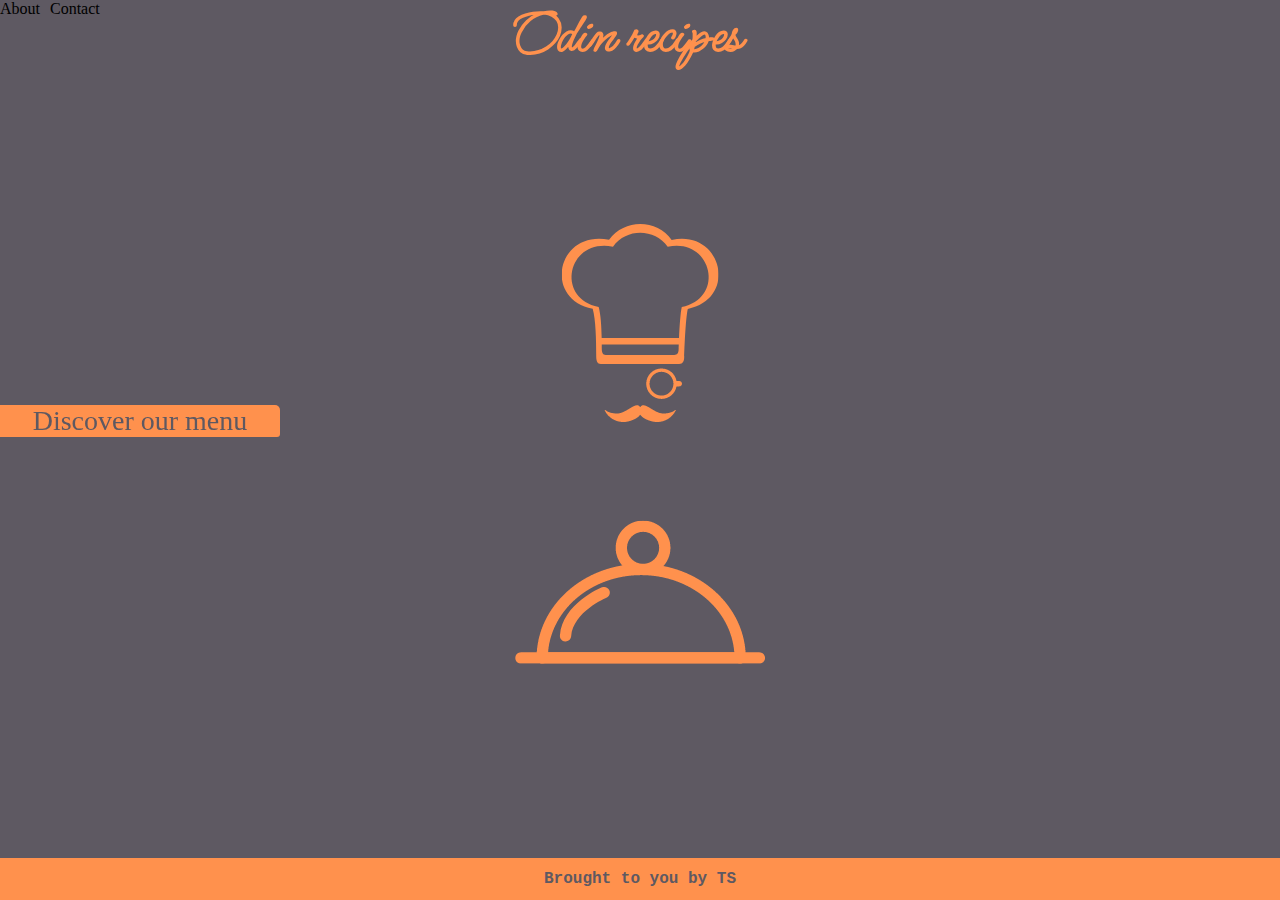
<file: index.html>
<!DOCTYPE html>
<html lang="en">
    <head>
        <meta charset="UTF-8">
        <meta http-equiv="X-UA-Compatible" content="IE=edge">
        <meta name="viewport" content="width=device-width, initial-scale=1.0">
        <title>Restaurant landing page</title>
        <link href="main_page_style.css" rel="stylesheet">
        <link rel="stylesheet" type="text/css" href="//fonts.googleapis.com/css?family=Ms+Madi">
        <link rel="stylesheet" type="text/css" href="//fonts.googleapis.com/css?family=Lato">
        <script src="script.js" defer></script>
    </head>
    <body>
        <header>
            <span class="header">Odin recipes</span>
            <nav>
                <ul>
                    <li>About</li>
                    <li>Contact</li>
                </ul>
            </nav>        
        </header>
        <div id="menu">
            <div id="magic">Discover our menu</div>
            <div id="dropdownMenu">
                <div class="noHover">Lasagna</div>
                <div class="noHover">Tajine</div>
                <div class="noHover">Cake</div>
            </div>
        </div>
        <footer>Brought to you by TS</footer>
    </body>
</html>
</file>
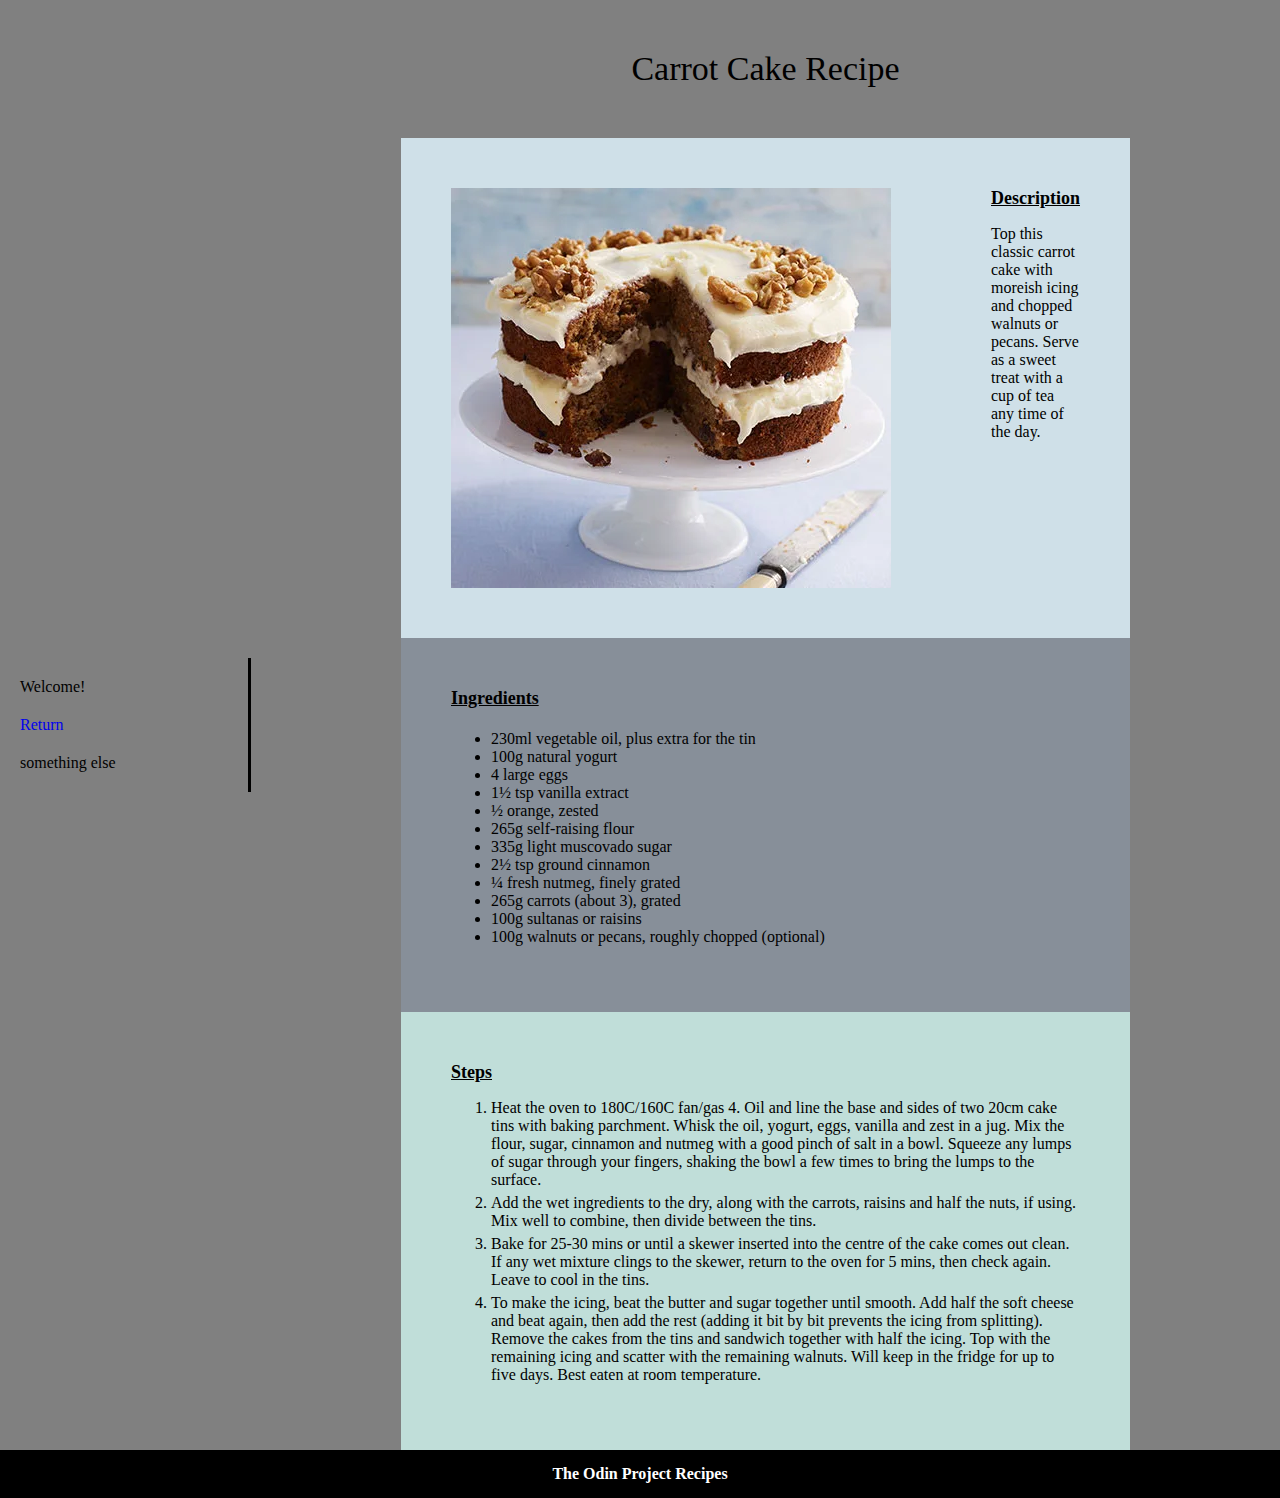
<file: recipes/carrot_cake.html>
<!DOCTYPE html>
<html lang="en">
    <head>
        <meta charset="utf-8">
        <meta http-equiv="X-UA-Compatible" content="IE=edge">
        <meta name="viewport" content="width=device-width, intial-scale=1.0">
        <link href="../style.css" rel="stylesheet">
        <title>An easy carrot cake recipe</title>
    </head>

    <body>
        <div class="container">
            <div class="menu">
                <div>Welcome!</div>
                <div><a href="../index.html" style="text-decoration:none">Return</a></div>
                <div>something else</div>
            </div>
            <div class="page">
                <div id="title">Carrot Cake Recipe</div>
                <div class="description">
                    <div class="block">
                        <img src="../images/carrot_cake.webp">
                        <div class="description_text">
                            <div class="title">Description</div>
                            <p>Top this classic carrot cake with moreish icing and chopped walnuts or pecans. Serve as a sweet treat with a cup of tea any time of the day.</p>
                        </div>
                    </div>   
                </div> 
                <div class="ingredients">
                    <div class="title">Ingredients</div>
                        <ul>
                            <li>230ml vegetable oil, plus extra for the tin</li>
                            <li>100g natural yogurt</li>
                            <li>4 large eggs</li>
                            <li>1½ tsp vanilla extract</li>
                            <li>½ orange, zested</li>
                            <li>265g self-raising flour</li>
                            <li>335g light muscovado sugar</li>
                            <li>2½ tsp ground cinnamon</li>
                            <li>¼ fresh nutmeg, finely grated</li>
                            <li>265g carrots (about 3), grated</li>
                            <li>100g sultanas or raisins</li>
                            <li>100g walnuts or pecans, roughly chopped (optional)</li>
                        </ul>
                    </div>
                <div class="steps">
                    <div class="title">Steps</div>
                    <ol>
                        <li>Heat the oven to 180C/160C fan/gas 4. Oil and line the base and sides of two 20cm cake tins with baking parchment. Whisk the oil, yogurt, eggs, vanilla and zest in a jug. Mix the flour, sugar, cinnamon and nutmeg with a good pinch of salt in a bowl. Squeeze any lumps of sugar through your fingers, shaking the bowl a few times to bring the lumps to the surface.</li>
                        <li>Add the wet ingredients to the dry, along with the carrots, raisins and half the nuts, if using. Mix well to combine, then divide between the tins.</li>
                        <li>Bake for 25-30 mins or until a skewer inserted into the centre of the cake comes out clean. If any wet mixture clings to the skewer, return to the oven for 5 mins, then check again. Leave to cool in the tins.</li>
                        <li>To make the icing, beat the butter and sugar together until smooth. Add half the soft cheese and beat again, then add the rest (adding it bit by bit prevents the icing from splitting). Remove the cakes from the tins and sandwich together with half the icing. Top with the remaining icing and scatter with the remaining walnuts. Will keep in the fridge for up to five days. Best eaten at room temperature.</li>
                    </ol>
                </div>  
            </div>
        </div> 
        <div class="footer">The Odin Project Recipes</div>                  
    </body>
</html>
</file>
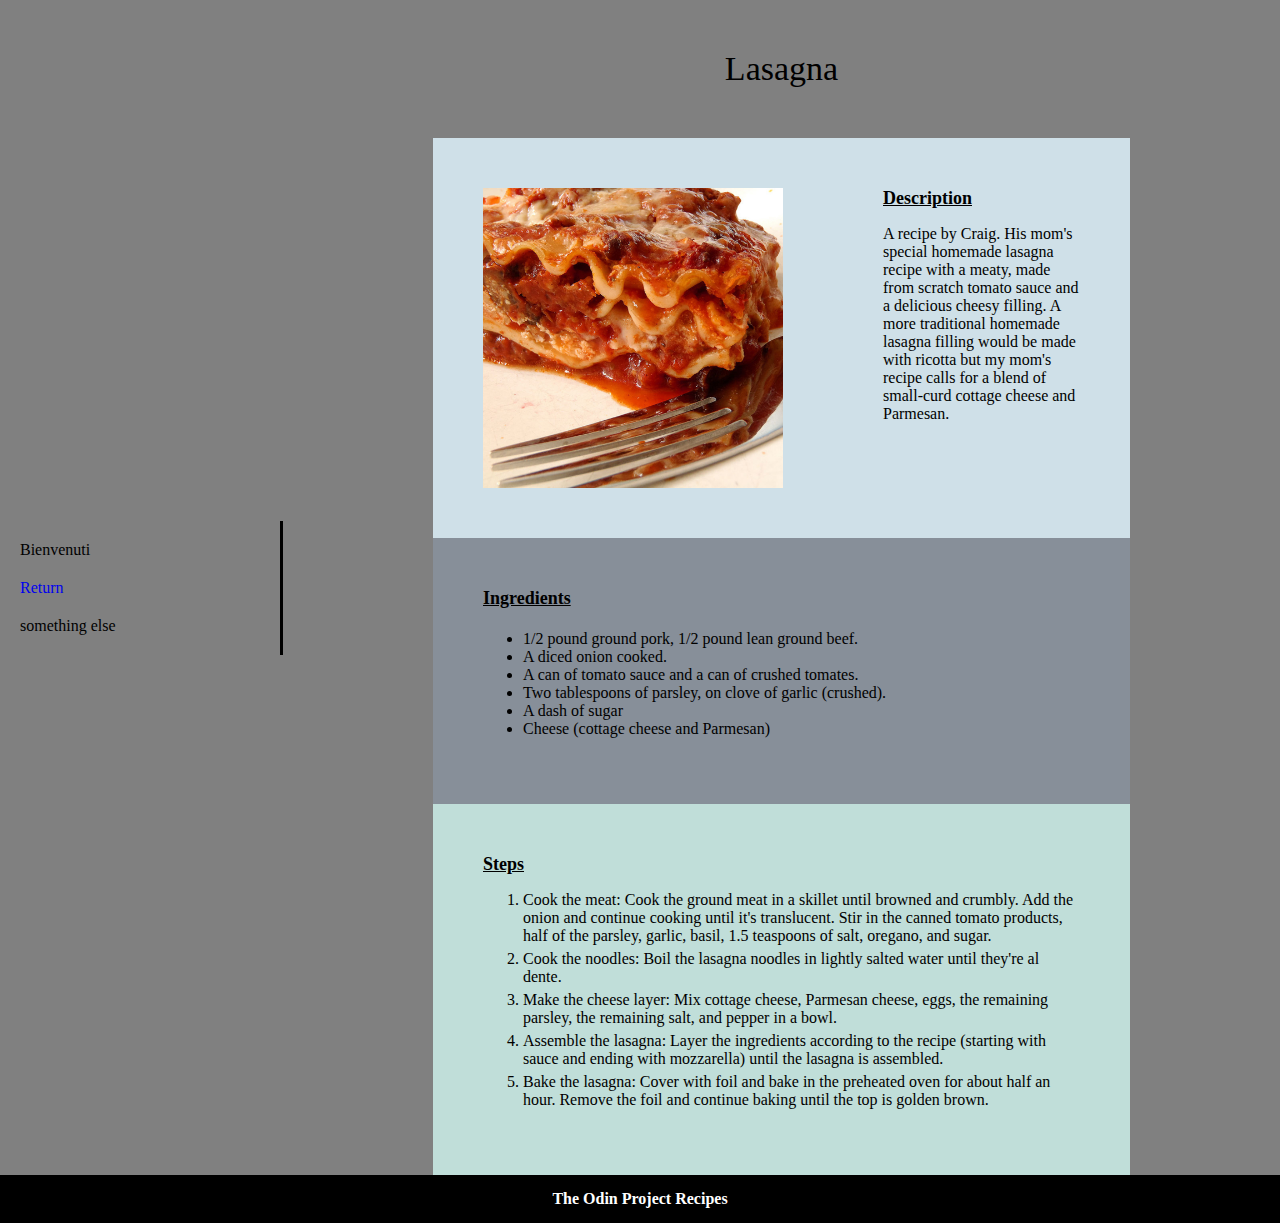
<file: recipes/lasagna.html>
<!DOCTYPE html>
<html lang="en">
    <head>
        <meta charset="utf-8">
        <meta http-equiv="X-UA-Compatible" content="IE=edge">
        <meta name="viewport" content="width=device-width, intial-scale=1.0">
        <title>Lasagna Recipe</title>
        <link href="../style.css" rel="stylesheet">
    </head>
    <body>
        <div class="container">
            <div class="menu">
                <div>Bienvenuti</div>
                <div><a href="../index.html" style="text-decoration:none">Return</a></div>
                <div>something else</div>
            </div>
            <div class="page">
                <div id="title">Lasagna</div>
                <div class="description">          
                    <div class="block">
                        <img src="../images/lasagna.jpeg" alt="Homemade lasagna" height="300" width="auto"> 
                        <div class="description_text">
                            <div class="title">Description</div>
                            <p>A recipe by Craig. His mom's special homemade lasagna recipe with a meaty, made from scratch tomato sauce and a delicious cheesy filling.
                            A more traditional homemade lasagna filling would be made with ricotta but my mom's recipe calls for a blend of small-curd cottage cheese and Parmesan.
                            </p>
                        </div>
                    </div>
                </div>
                <div class="ingredients">
                    <div class="title">Ingredients
                    </div>
                        <ul>
                            <li>1/2 pound ground pork, 1/2 pound lean ground beef.</li>
                            <li>A diced onion cooked.</li>
                            <li>A can of tomato sauce and a can of crushed tomates.</li>
                            <li>Two tablespoons of parsley, on clove of garlic (crushed).</li>
                            <li>A dash of sugar</li>
                            <li>Cheese (cottage cheese and Parmesan)</li>
                        </ul>
                </div>
                <div class="steps">
                    <div class="title">Steps
                    </div>
                        <ol>
                            <li>Cook the meat: Cook the ground meat in a skillet until browned and crumbly. Add the onion and continue cooking until it's translucent. Stir in the canned tomato products, half of the parsley, garlic, basil, 1.5 teaspoons of salt, oregano, and sugar.</li>
                            <li>Cook the noodles: Boil the lasagna noodles in lightly salted water until they're al dente.</li>
                            <li>Make the cheese layer: Mix cottage cheese, Parmesan cheese, eggs, the remaining parsley, the remaining salt, and pepper in a bowl.</li>
                            <li>Assemble the lasagna: Layer the ingredients according to the recipe (starting with sauce and ending with mozzarella) until the lasagna is assembled.</li>
                            <li>Bake the lasagna: Cover with foil and bake in the preheated oven for about half an hour. Remove the foil and continue baking until the top is golden brown.</li>
                        </ol>
                </div>   
            </div>
        </div>
        <div class="footer">The Odin Project Recipes</div> 
    </body>
</html>
</file>
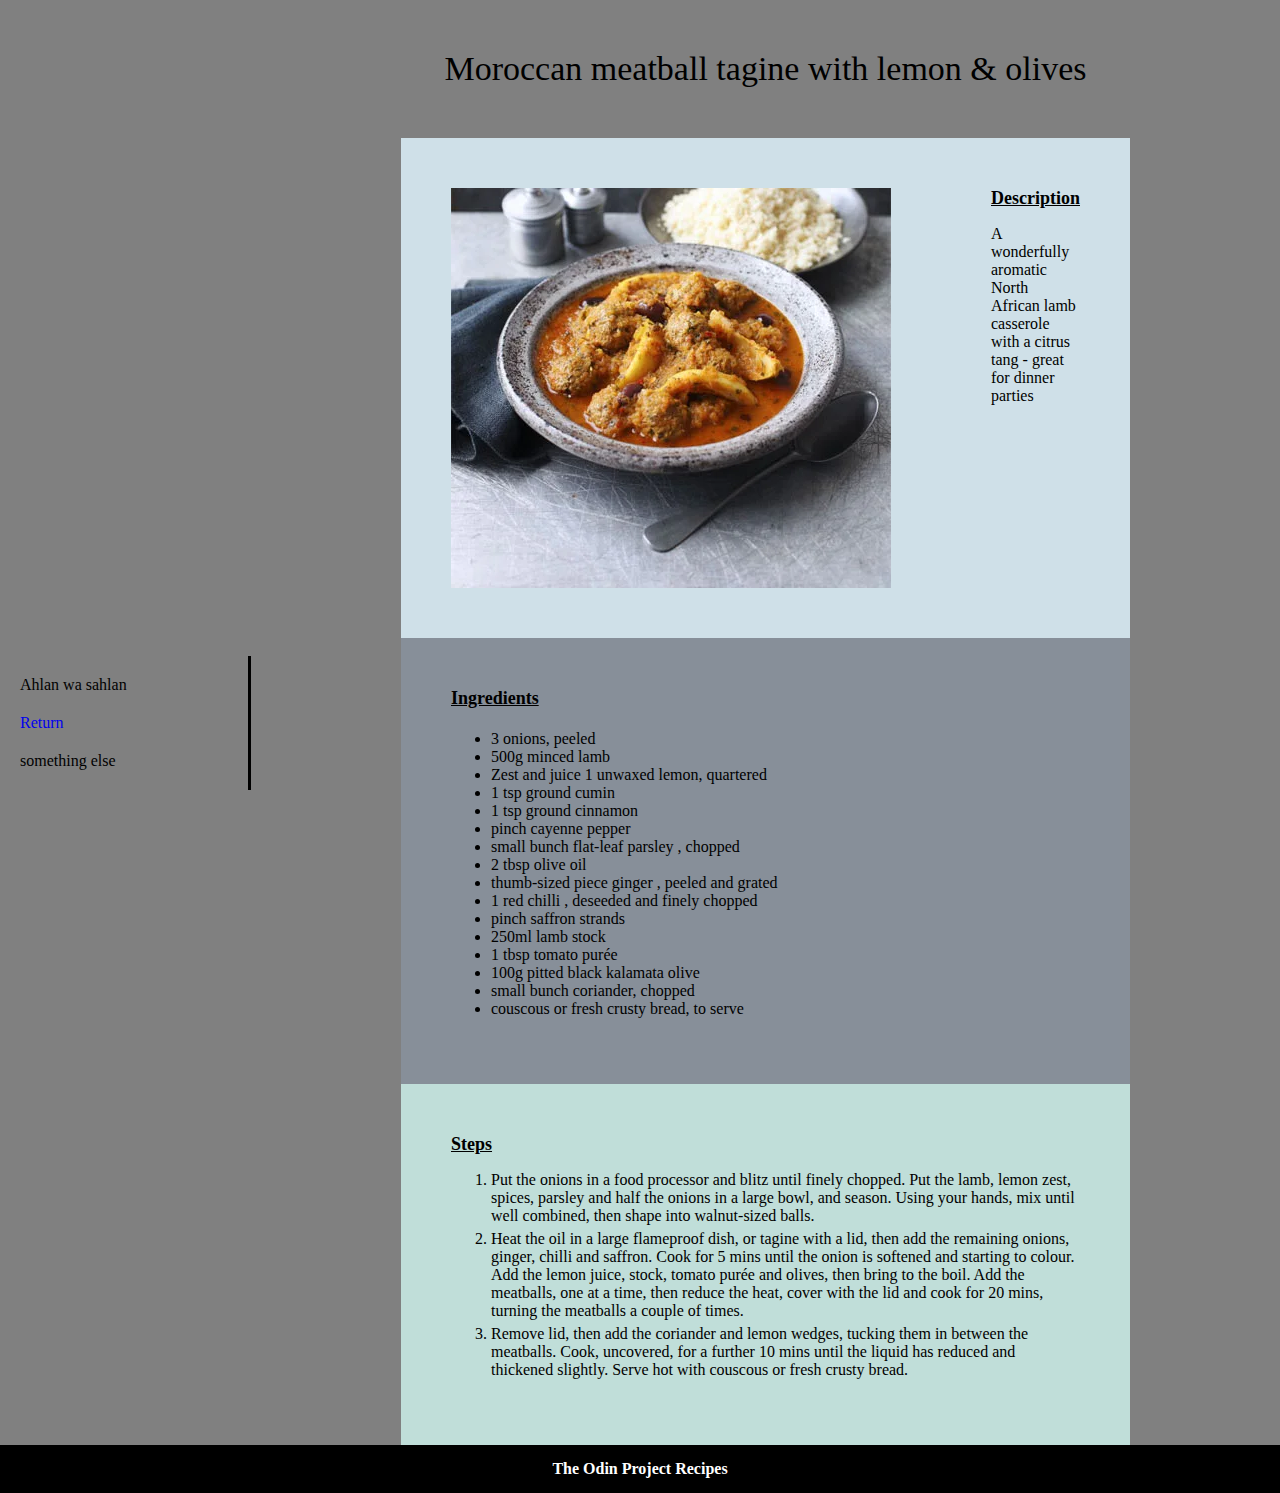
<file: recipes/tajine.html>
<!DOCTYPE html>
<html lang="en">
    <head>
        <meta charset="utf-8">
        <meta http-equiv="X-UA-Compatible" content="IE=edge">
        <meta name="viewport" content="width=device-width, intial-scale=1.0">
        <title>Moroccan tajine</title>
        <link href="../style.css" rel="stylesheet">
    </head>
    <body>
        <div class="container">
            <div class="menu">
                <div>Ahlan wa sahlan</div>
                <div><a href="../index.html" style="text-decoration:none">Return</a></div>
                <div>something else</div>
            </div>
            <div class="page">
                <div id="title">Moroccan meatball tagine with lemon & olives</div>
                <div class="description">
                    <div class="block">
                        <img src="../images/tajine.webp" alt="tajine pic">
                        <div class="description_text">
                            <div class="title">Description</div>
                            <p>A wonderfully aromatic North African lamb casserole with a citrus tang - great for dinner parties</p>
                        </div>       
                    </div>
                </div>
                <div class="ingredients">
                    <div class="title">Ingredients</div>
                        <ul>
                            <li>3 onions, peeled</li>
                            <li>500g minced lamb</li>
                            <li>Zest and juice 1 unwaxed lemon, quartered</li>
                            <li>1 tsp ground cumin</li>
                            <li>1 tsp ground cinnamon</li>
                            <li>pinch cayenne pepper</li>
                            <li>small bunch flat-leaf parsley , chopped</li>
                            <li>2 tbsp olive oil</li>
                            <li>thumb-sized piece ginger , peeled and grated</li>
                            <li>1 red chilli , deseeded and finely chopped</li>
                            <li>pinch saffron strands</li>
                            <li>250ml lamb stock</li>
                            <li>1 tbsp tomato purée</li>
                            <li>100g pitted black kalamata olive</li>
                            <li>small bunch coriander, chopped</li>
                            <li>couscous or fresh crusty bread, to serve</li>
                        </ul>
                </div>
                <div class="steps">
                    <div class="title">Steps</div>
                        <ol>
                            <li>Put the onions in a food processor and blitz until finely chopped. Put the lamb, lemon zest, spices, parsley and half the onions in a large bowl, and season. Using your hands, mix until well combined, then shape into walnut-sized balls.</li>
                            <li>Heat the oil in a large flameproof dish, or tagine with a lid, then add the remaining onions, ginger, chilli and saffron. Cook for 5 mins until the onion is softened and starting to colour. Add the lemon juice, stock, tomato purée and olives, then bring to the boil. Add the meatballs, one at a time, then reduce the heat, cover with the lid and cook for 20 mins, turning the meatballs a couple of times.</li>
                            <li>Remove lid, then add the coriander and lemon wedges, tucking them in between the meatballs. Cook, uncovered, for a further 10 mins until the liquid has reduced and thickened slightly. Serve hot with couscous or fresh crusty bread.</li>
                        </ol>
                </div>  
            </div>     
        </div>
        <div class="footer">The Odin Project Recipes</div> 
    </body>
</html>
</file>
<file: main_page_style.css>
* {
    margin: 0;
    padding: 0;
}

body {
    background-color: #5e5962;
    background-image: url("../images/background.png");
    background-repeat: no-repeat;
    background-position: center center;
    background-attachment: fixed;
    height: 100vh;
    overflow: hidden;
}

.header {
    font-family: 'Ms Madi';
    font-size: 56px;
    font-weight: 700;
    color: #ff914d;
    position: absolute;
    left: 40%;
}

#menu {
    font-size: 28px;
    font-family: 'Times New Roman', Times, serif;
    color: #5e5962;
    position: fixed;
    top: 45%;
    left: 0;
    width: 280px;
    text-align: center;
    border-radius: 5px;
 }

 #menu #dropdownMenu {
    visibility: hidden;
    height: 0;
    opacity: 0;
 }

 #menu:hover #dropdownMenu {
    visibility: visible;
    background-color: #ff914d;
    height: 100%;
    opacity: 1;
    transition: opacity 2000ms linear;
}


#dropdownMenu div:hover {
    color: beige;
    box-shadow: 0 0 40px 0 #ff914d;
    transition: box-shadow 400ms, color 400ms;
 }

div:nth-child(2) {
    border-bottom-right-radius: 5px;
 }


 #magic {
    background-color: #ff914d;
    border-radius: 0px 5px 5px 0px;
 }

 #magic:hover {
    border-bottom-right-radius: 0px;
    color: beige;
    box-shadow: 0 0 30px 0 #ff914d;
    transition: box-shadow 400ms, color 400ms;
 }


footer {
    text-align: center;
    background-color: #ff914d;
    color: #5e5962;
    font-weight: bolder;
    font-size: 16px;
    font-family: 'Courier New', Courier, monospace;
    padding-top: 12px;
    padding-bottom: 12px;
    width: 100%;
    position: fixed;
    bottom: 0;
}

ul {
    display: flex;
    flex-direction: row;
    gap: 10px;
}

li {
    list-style: none;
}
</file>
<file: style.css>
html {
    margin: 0;
    padding: 0;
}

body {
    margin: 0;
    padding: 0;
    display: flex;
    flex-direction: column;
    background-color: grey;
}

.block {
    display: flex;
    gap: 100px;
}

.container {
    display: flex;  
    align-items: center;
    justify-content: center;
}

.description {
    flex: 1;
    display: flex;
    flex-direction: column;
    background-color: #cfe0e8;
    padding-left: 50px;
    padding-right: 50px;
    padding-bottom: 50px;
    padding-top: 50px;
}

#title {
    font-size: 34px;
    text-align: center;
    padding-top: 50px;
    padding-bottom: 50px;
    text-decoration: none;
}

.footer {
    flex: 0;
    text-align: center;
    background-color: black;
    color: white;
    font-weight: bolder;
    font-size: 16px;
    font-family: 'fantasia';
    padding-top: 15px;
    padding-bottom: 15px;
}

.ingredients {
    flex: 1;
    display: flex;
    flex-direction: column;
    gap: 5px;
    background-color: #878f99; 
    padding-top: 50px;
    padding-left: 50px;
    padding-right: 50px;  
    padding-bottom: 50px; 
}

.menu {
    flex: 1;
    max-width: 260px;
    background-color: grey;
    display: flex;
    flex-direction: column;
    gap: 20px;
    height: fit-content;
    padding-top: 20px;
    padding-bottom: 20px;
    padding-left: 20px;
    border-right: solid;
    align-self: center;
}

.page {
    flex: 1;
    display: flex;
    flex-direction: column;
    padding-left: 150px;
    padding-right: 150px;
}

.steps {
    flex:1;
    background-color:  #c0ded9;
    padding-top: 50px;
    padding-left: 50px;
    padding-right: 50px;
    padding-bottom: 50px;
}

.title,
.description_text .title {
    font-weight: bold;
    text-decoration: underline;
    font-size: 18px;
}

ol {
    display: flex;
    flex-direction: column;
    gap: 5px;
}
</file>
